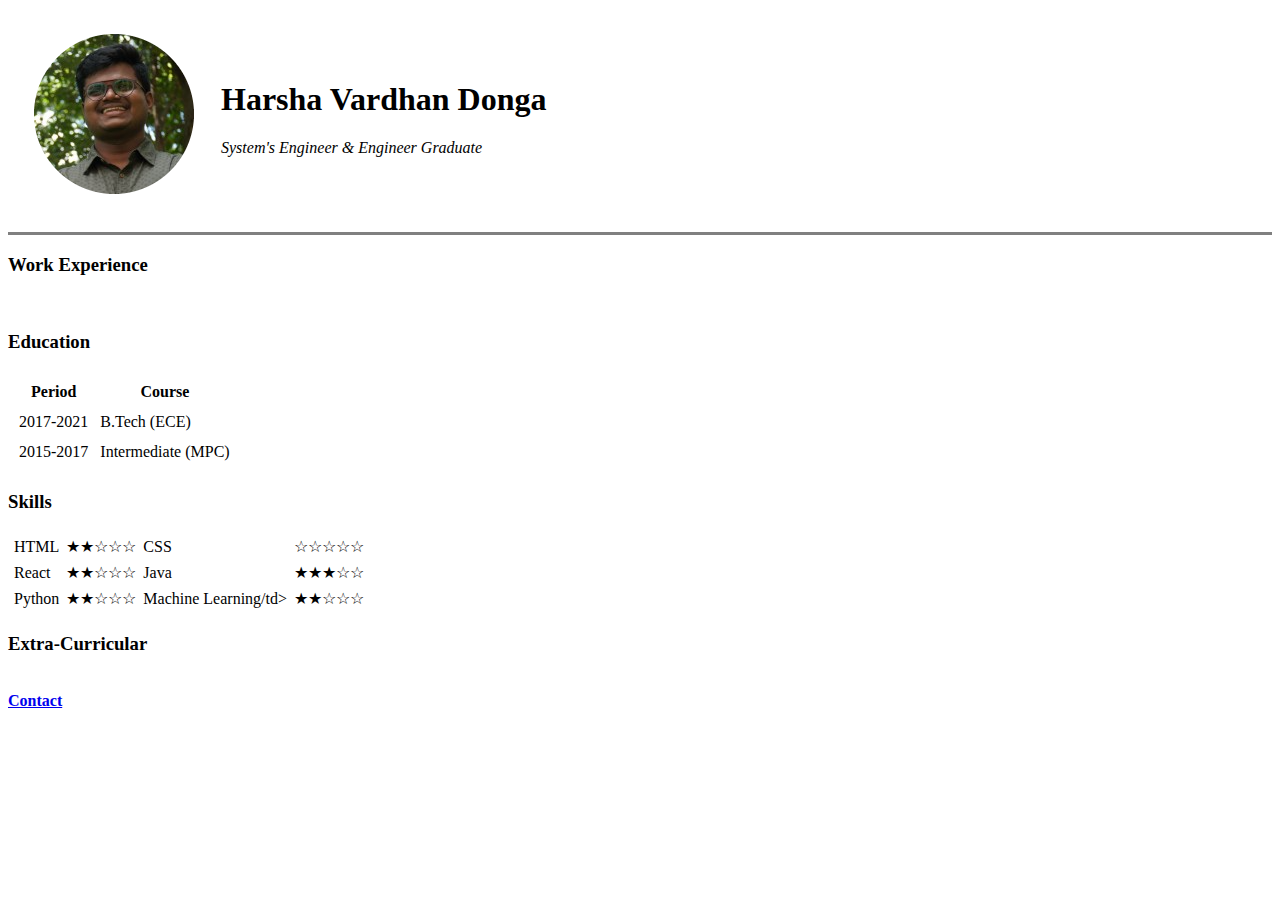
<file: index.html>
<!DOCTYPE html>
<html lang="en" dir="ltr">

<head>
  <meta charset="utf-8">
  <title> &#9774 Harsha's Personal Site &#9825 </title>
</head>

<body>
  <table cellspacing="25">
    <tr>
      <td>  <img src="images/profile-picture-modified.png" alt="Profile Picture of Harsha Vardhan">
      </td>
      <td>
        <h1> Harsha Vardhan Donga </h1>

        <p> <em> System's Engineer & Engineer Graduate </em> </p>
      </td>
    </tr>
  </table>

  <hr size="3" noshade>
  <p>
  <h3><strong> Work Experience </strong> </h3>
  </p>
  <br>
  <p>
  <h3><strong> Education </strong> </h3>
  <table cellspacing="10">
    <thead>
      <tr>
        <th>Period</th>
        <th>Course</th>
      </tr>
    </thead>
    <tbody>
      <tr>
        <td>2017-2021</td>
        <td>B.Tech (ECE)</td>
      </tr>
      <tr>
        <td>2015-2017</td>
        <td>Intermediate (MPC)</td>
      </tr>

    </tbody>
  </table>
  </p>
  <h3><strong> Skills </strong> </h3>
  <table cellspacing="5">

    <tbody>
      <tr>
        <td>HTML </td>
        <td>★★☆☆☆</td>
        <td>CSS </td>
        <td>☆☆☆☆☆</td>
      </tr>
      <tr>
        <td>React</td>
        <td>★★☆☆☆</td>
        <td>Java </td>
        <td>★★★☆☆</td>
      </tr>
      <tr>
        <td>Python</td>
        <td>★★☆☆☆</td>
        <td>Machine Learning/td>
        <td>★★☆☆☆</td>
      </tr>

    </tbody>
  </table>  <p>
  <h3><strong> Extra-Curricular </strong> </h3>
  </p>
  <br>
<strong>  <a href="Contact.html">Contact</a></strong>


</body>

</html>
</file>
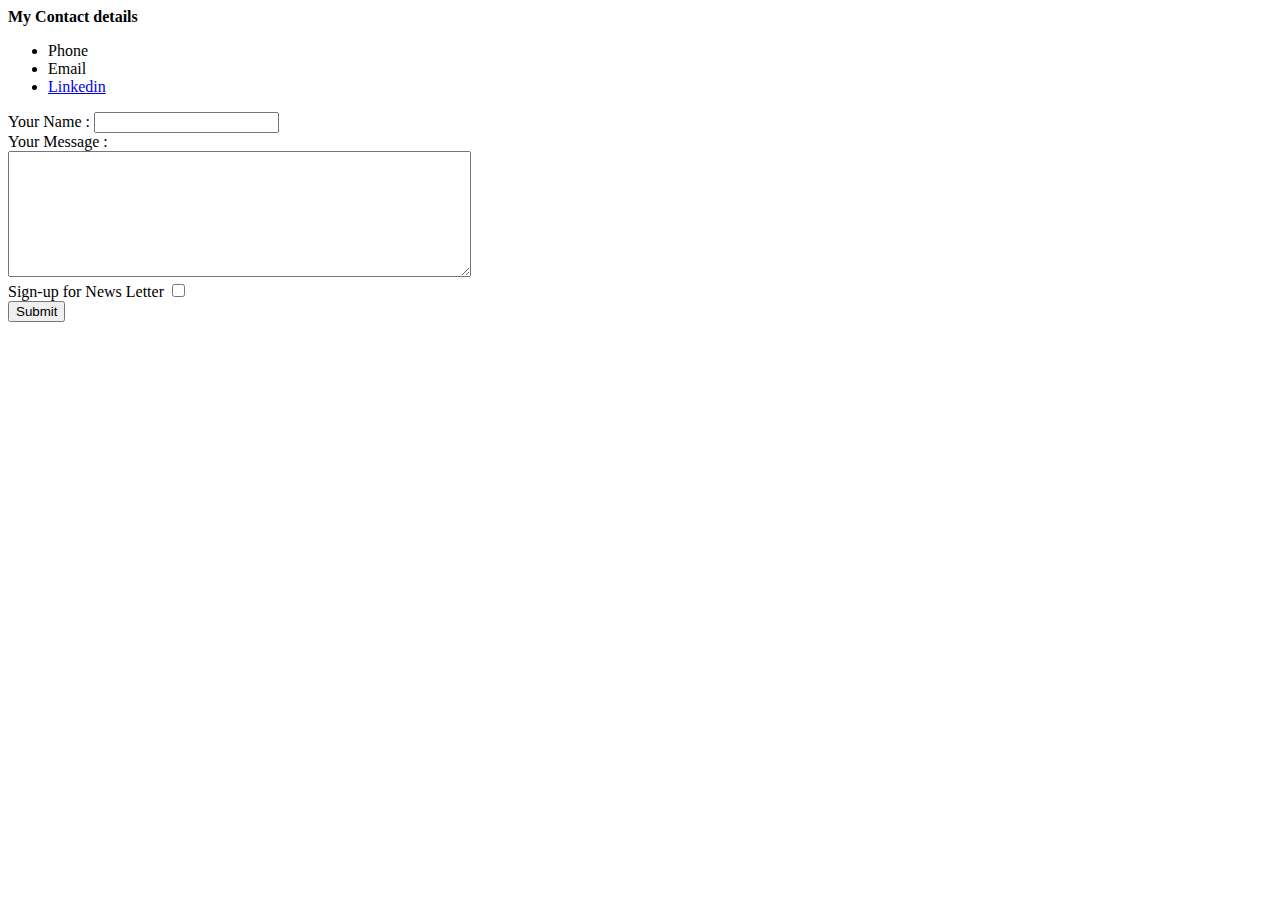
<file: Contact.html>
<!DOCTYPE html>
<html lang="en" dir="ltr">
  <head>
    <meta charset="utf-8">
    <title>Contact</title>
  </head>
  <body>
    <strong> My Contact details </strong>
    <ul>
      <li> Phone </li>
        <li> <a href="dharsha454@yahoo.com"></a>  Email   </li>
      <li> <a href="https://in.linkedin.com/in/harsha-vardhan-donga-264933171">Linkedin</a>  </li>

    </ul>
    <form class="" action="mailto:dharsha414@gmail.com" method="post">
      <label for="">Your Name : </label>
      <input type="text" name="" value="">
      <br>
      <label for="">Your Message : </label>
      <br>
<textarea name="name" rows="8" cols="55"></textarea>      <br>
      <label for="">Sign-up for News Letter</label>
      <input type="checkbox" name="" value="">
      <br>
      <input type="submit" name="">
    </form>
  </body>
</html>
</file>
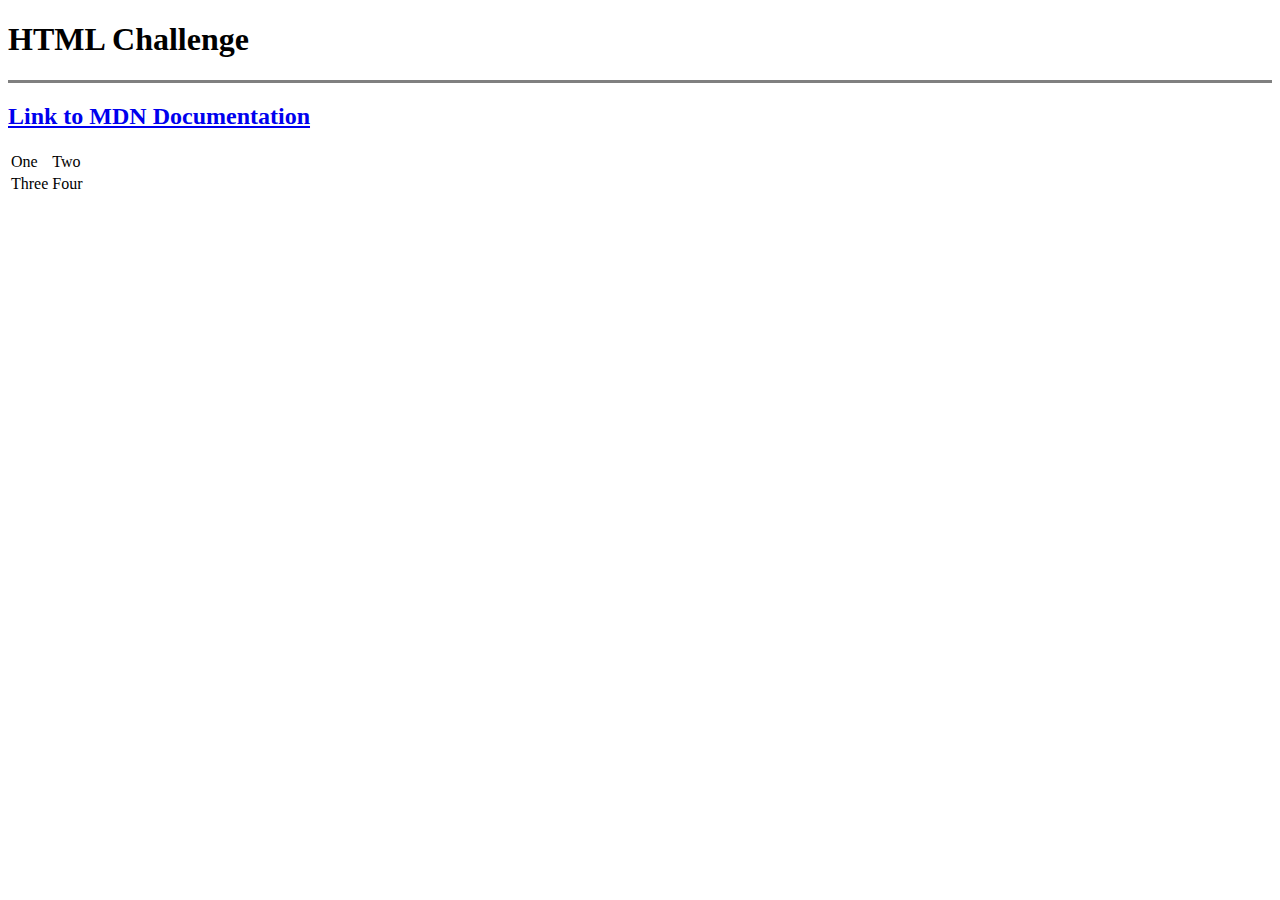
<file: dummy.html>
<!DOCTYPE html>
<html lang="en" dir="ltr">
  <head>
    <meta charset="utf-8">
    <title>HTML Challenge</title>
  </head>
  <body>
    <h1>HTML Challenge</h1>
    <hr size="3" noshade>
    <h2><a href="https://developer.mozilla.org/en-US/">Link to MDN Documentation</a></h2>
    <table>
      <tbody>
        <tr>
          <td>One</td>
          <td>Two</td>
        </tr>
        <tr>
          <td>Three</td>
          <td>Four</td>
        </tr>
      </tbody>
    </table>
  </body>
</html>
</file>
